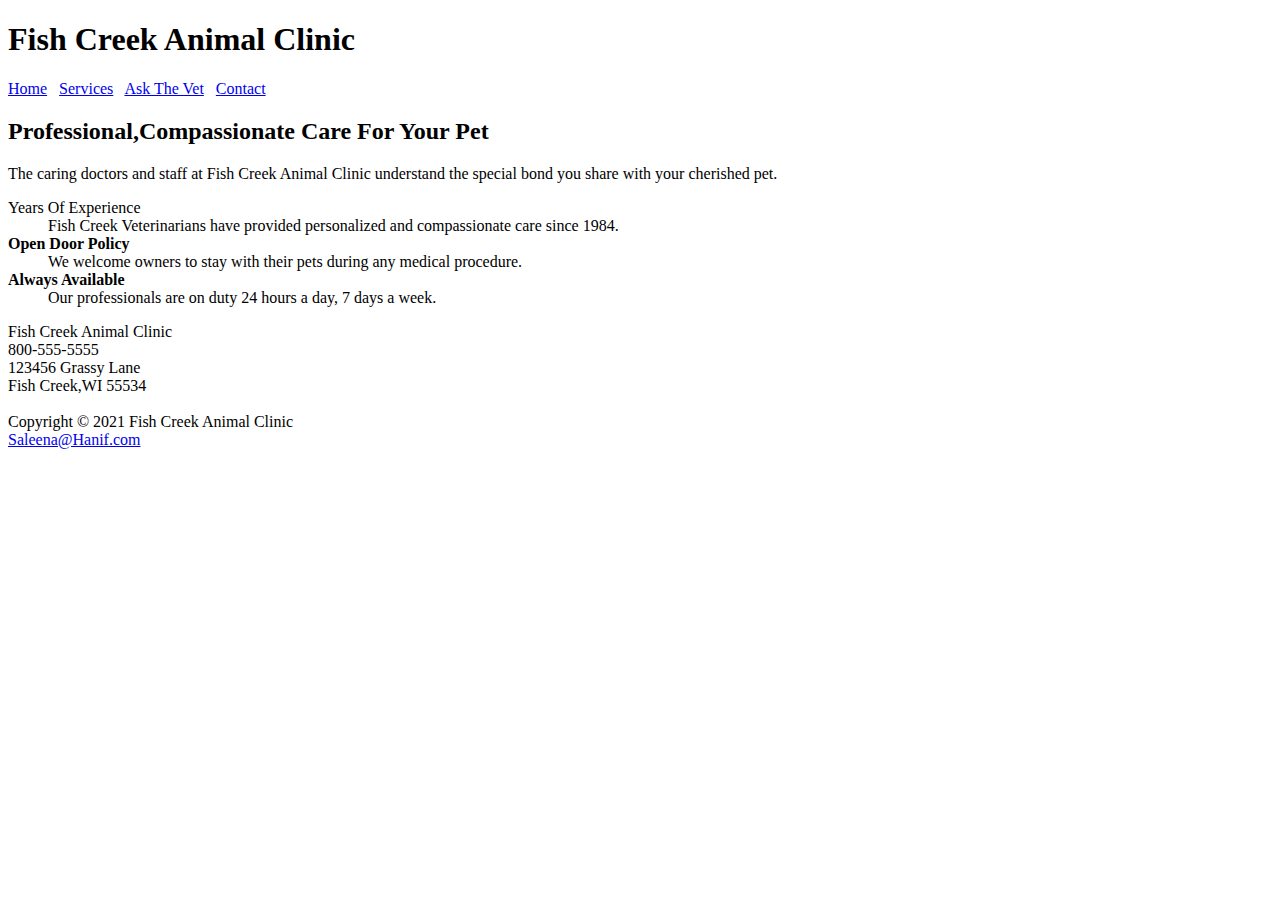
<file: index.html>
<!DOCTYPE html>
<html lang=¨en¨>
<head>
  <title>Fish Creek Animal Clinic</title>
  <meta charset=¨utf-8¨>
  <link href=¨fishcreek.css¨ rel=stylesheet¨>
  </head>
  <body>
    <div id=¨wrapper¨>
<header>
  <h1>Fish Creek Animal Clinic</h1>
      </header>
      <nav>
        <a href=ïndex.html¨>Home</a> &nbsp;
        <a href=¨services.html¨>Services</a> &nbsp;
        <a href=¨askvet.html¨>Ask The Vet</a> &nbsp;
        <a href=¨contact.html¨>Contact</a>
        </nav>
          <main>
            <h2>Professional,Compassionate Care For Your Pet</h2>
            <p>The caring doctors and staff at Fish Creek Animal Clinic understand the special bond you share with your cherished pet.</p>
            <dl>
              <dt>Years Of Experience</dt>
              <dd>Fish Creek Veterinarians have provided personalized and compassionate care since 1984.</dd>
              <dt><strong>Open Door Policy</strong></dt>
              <dd>We welcome owners to stay with their pets during any medical procedure.</dd>
              <dt><strong>Always Available</strong></dt>
              <dd>Our professionals are on duty 24 hours a day, 7 days a week.</dd>
              </dl>
            <div>
              Fish Creek Animal Clinic <br>
              800-555-5555<br>
              123456 Grassy Lane<br>
              Fish Creek,WI 55534<br><br>
            </div>
      </main>
      <footer>
        Copyright &copy; 2021 Fish Creek Animal Clinic<br>
        <a href=¨mailto:Saleena@Hanif.com¨>Saleena@Hanif.com</a>
      </footer>
    </div>
  </body>
</html>
</file>
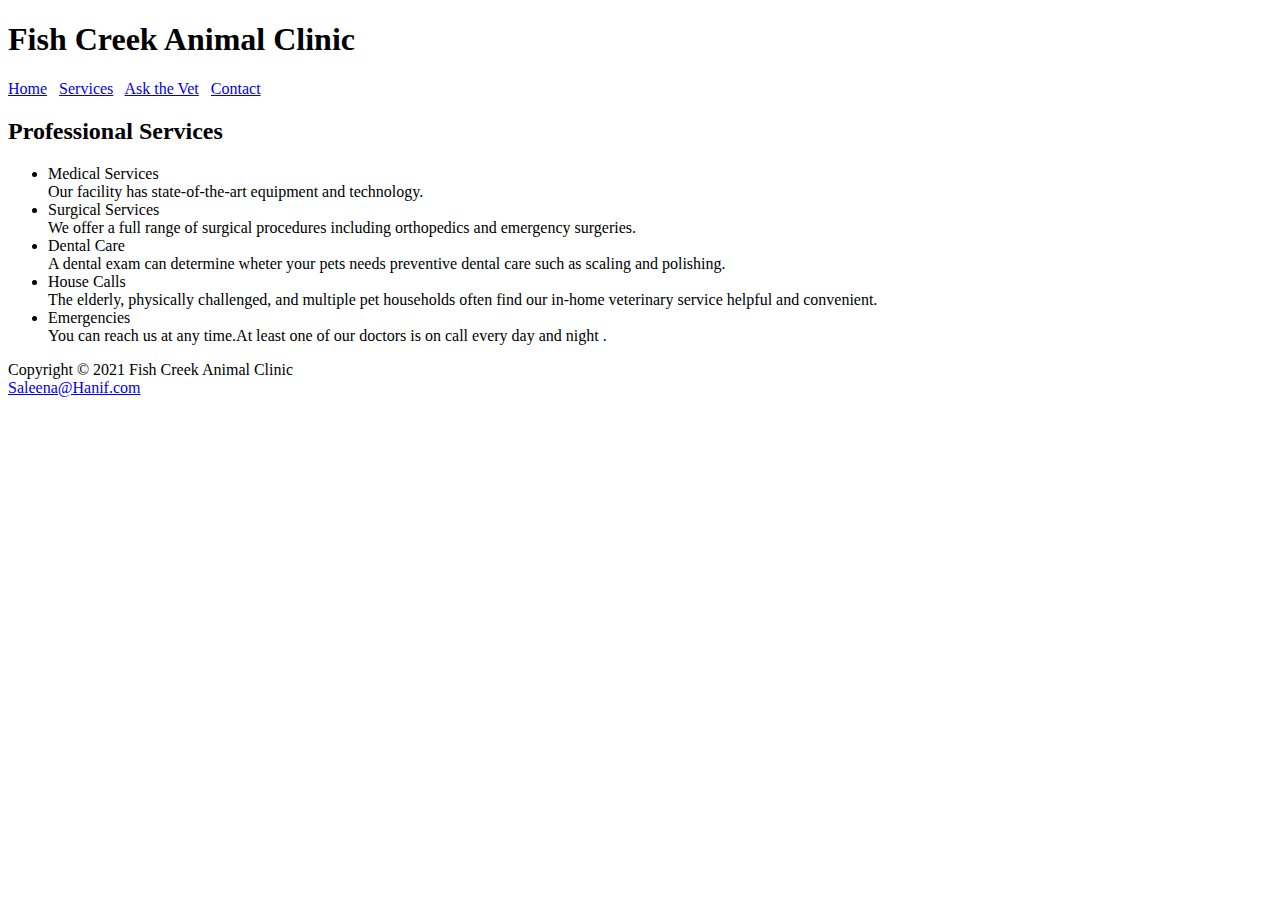
<file: services.html>
<!DOCTYPE html>
<html lang=¨en¨>
<head>
  <title>Fish Creek Animal Clinic Services</title>
  <meta charset=¨utf-8¨>
  <link href=¨fishcreek.css¨ rel=¨stylesheet¨>
  </head>
  <body>
    <div id=¨wrapper¨>
      <header>
        <h1>Fish Creek Animal Clinic</h1>
      </header>
      <nav>
        <a href=¨index.html¨>Home</a> &nbsp;
        <a href=¨services.html¨>Services</a> &nbsp;
        <a href=¨askvet.html¨>Ask the Vet</a> &nbsp;
        <a href=¨contact.html¨>Contact</a>
      </nav> 
      <main>
        <h2>Professional Services</h2>
        <ul>
          <li><span class=¨category¨>Medical Services</span><br>
            Our facility has state-of-the-art equipment and technology.</li>
          <li><span class=¨category¨>Surgical Services</span><br>
            We offer a full range of surgical procedures including orthopedics and emergency surgeries.</li>
          <li><span class=¨category¨>Dental Care</span><br>
            A dental exam can determine wheter your pets needs preventive dental care such as scaling and polishing.</li>
          <li><span class=¨category¨>House Calls</span><br>
            The elderly, physically challenged, and multiple pet households often find our in-home veterinary service helpful and convenient.</li>
          <li><span class=¨category¨>Emergencies</span><br>
            You can reach us at any time.At least one of our doctors is on call every day and night .</li>
        </ul>
      </main>
      <footer>
        Copyright &copy; 2021 Fish Creek Animal Clinic<br>
        <a href=¨mailto:Saleena@Hanif.com¨>Saleena@Hanif.com</a>
      </footer>
    </div>
  </body>
</html>
</file>
